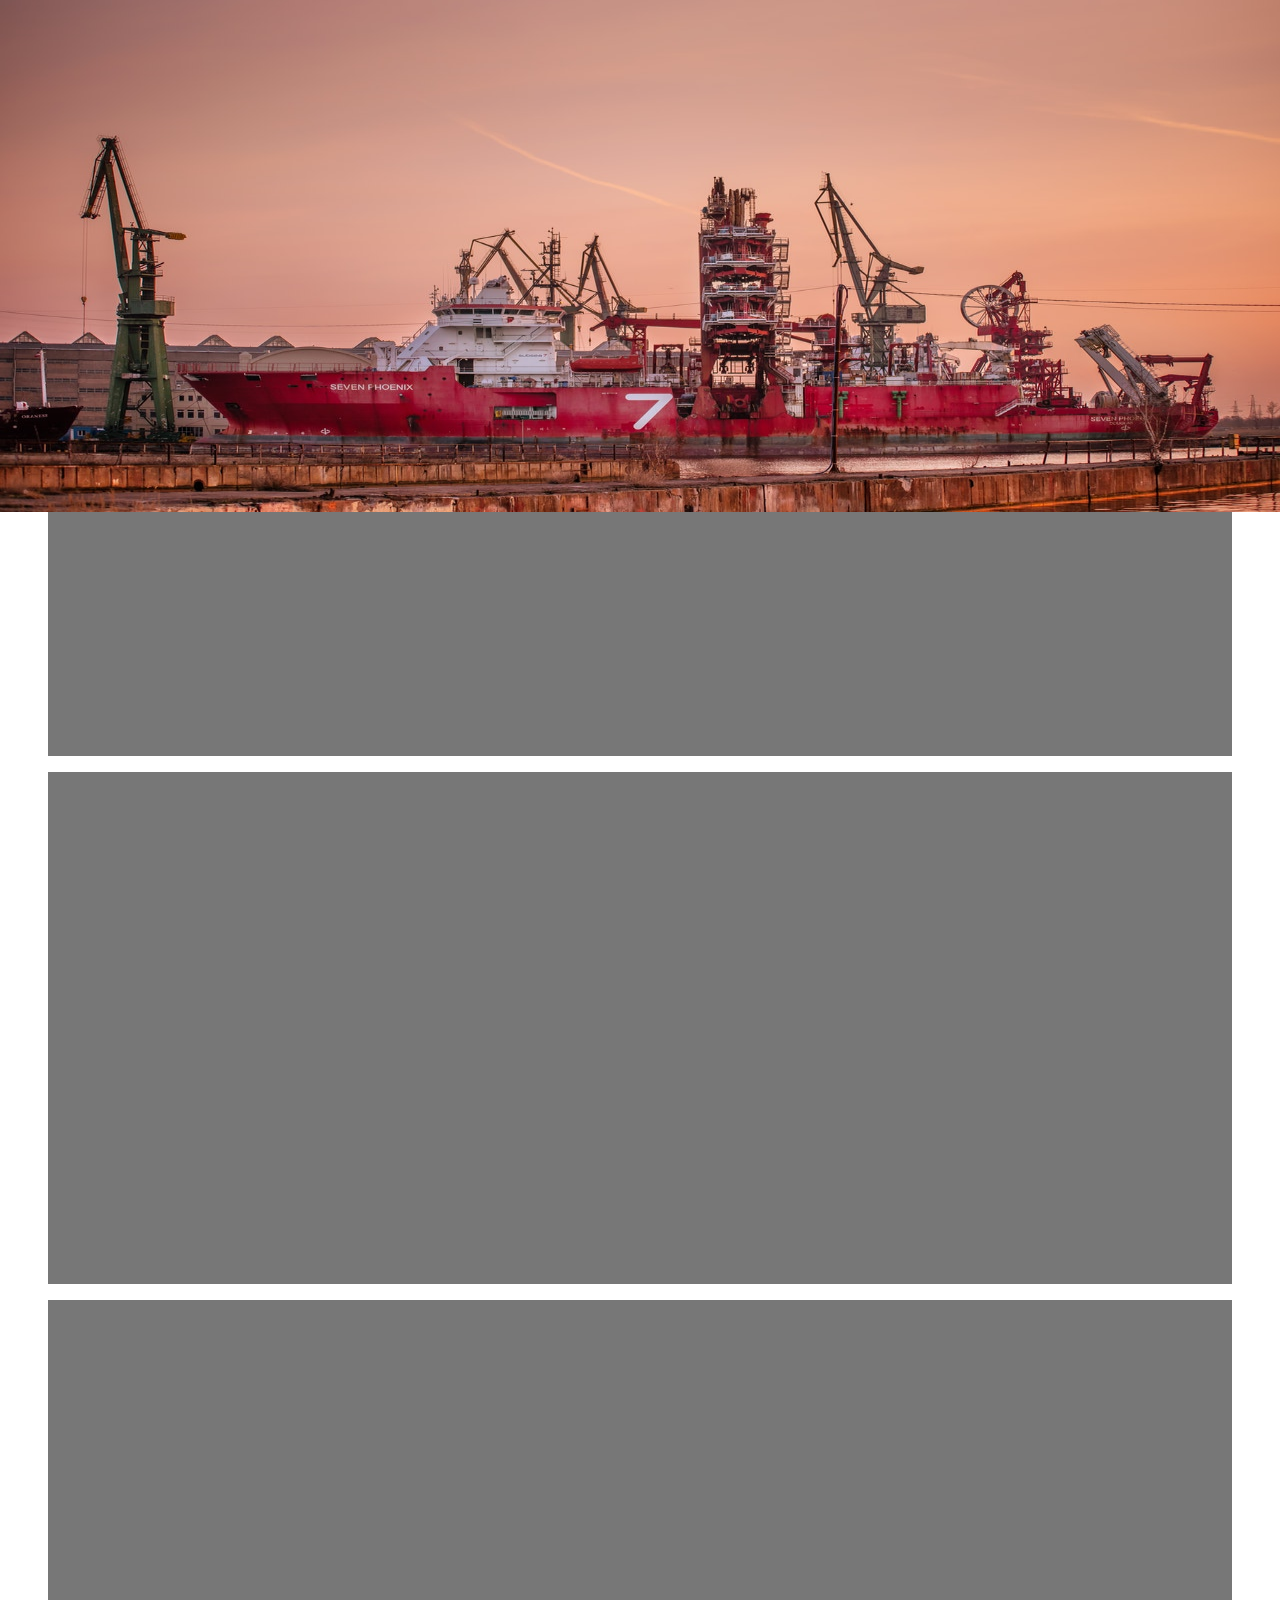
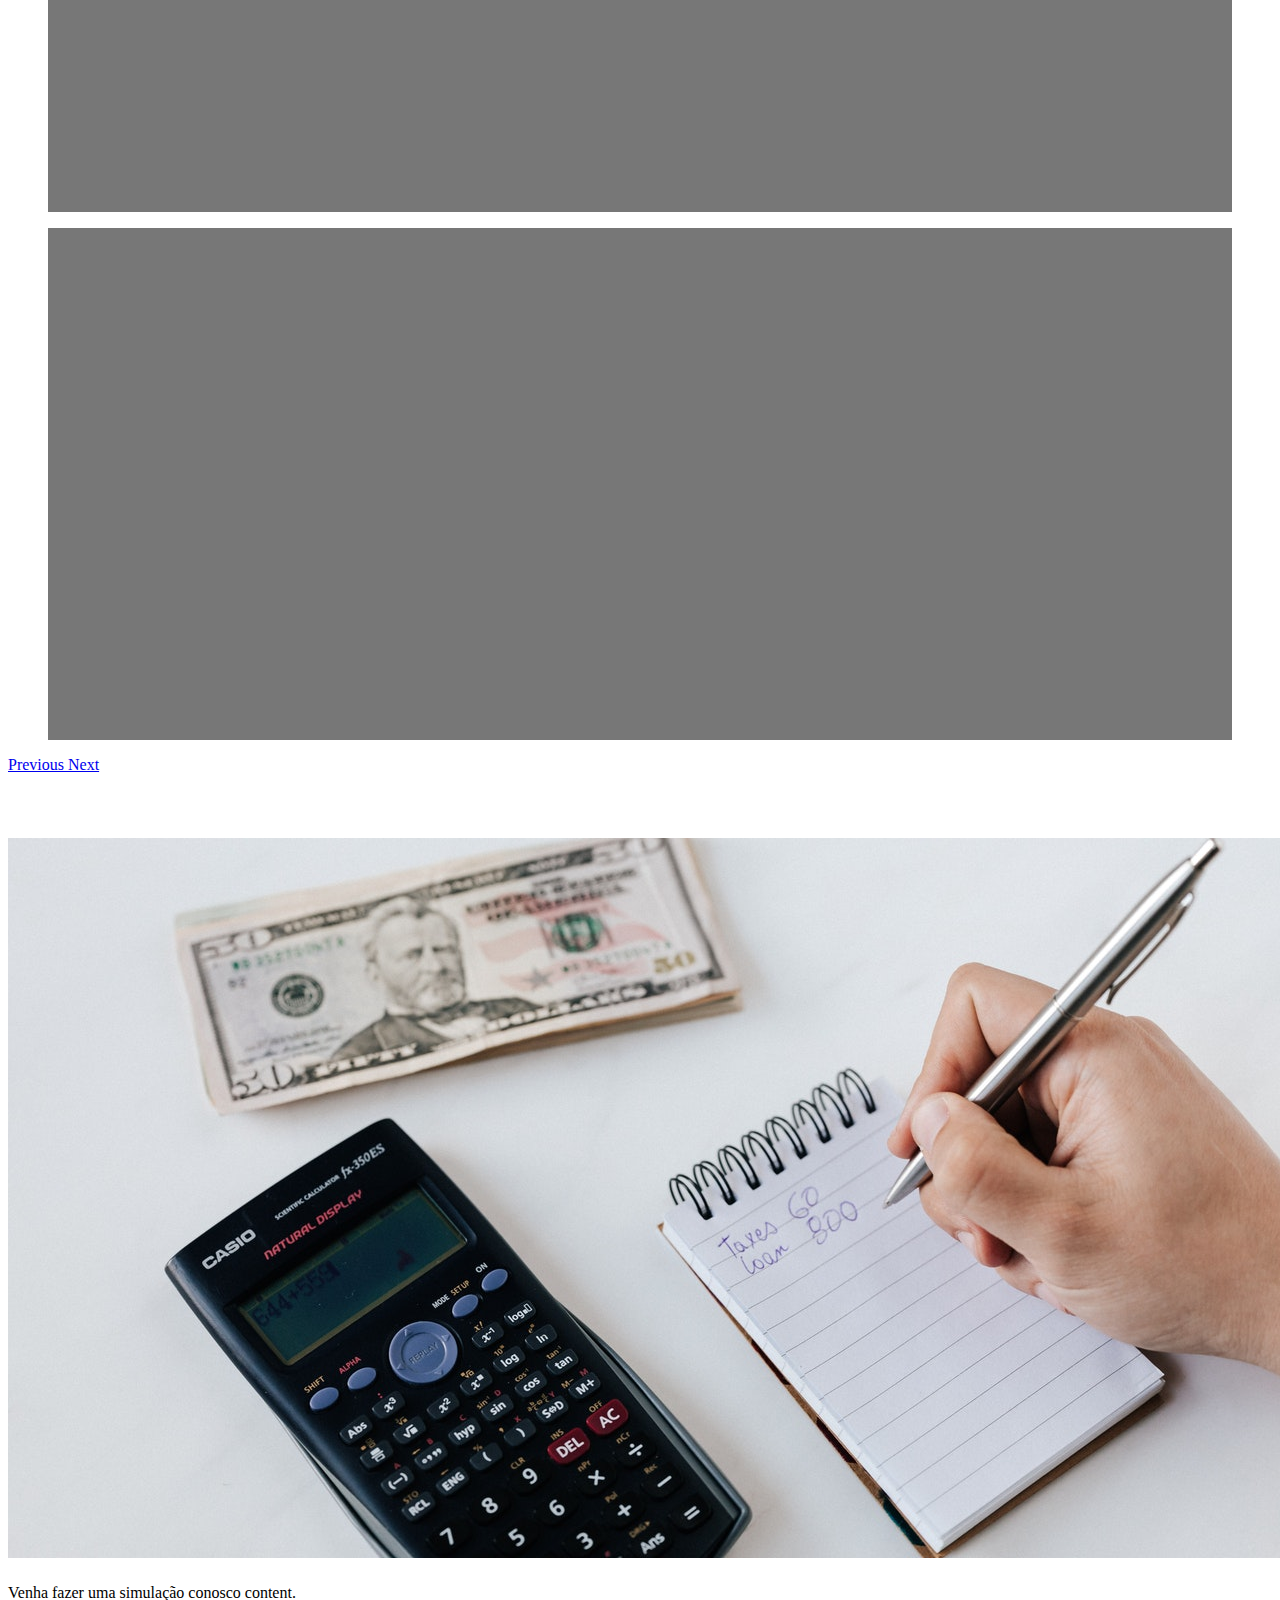
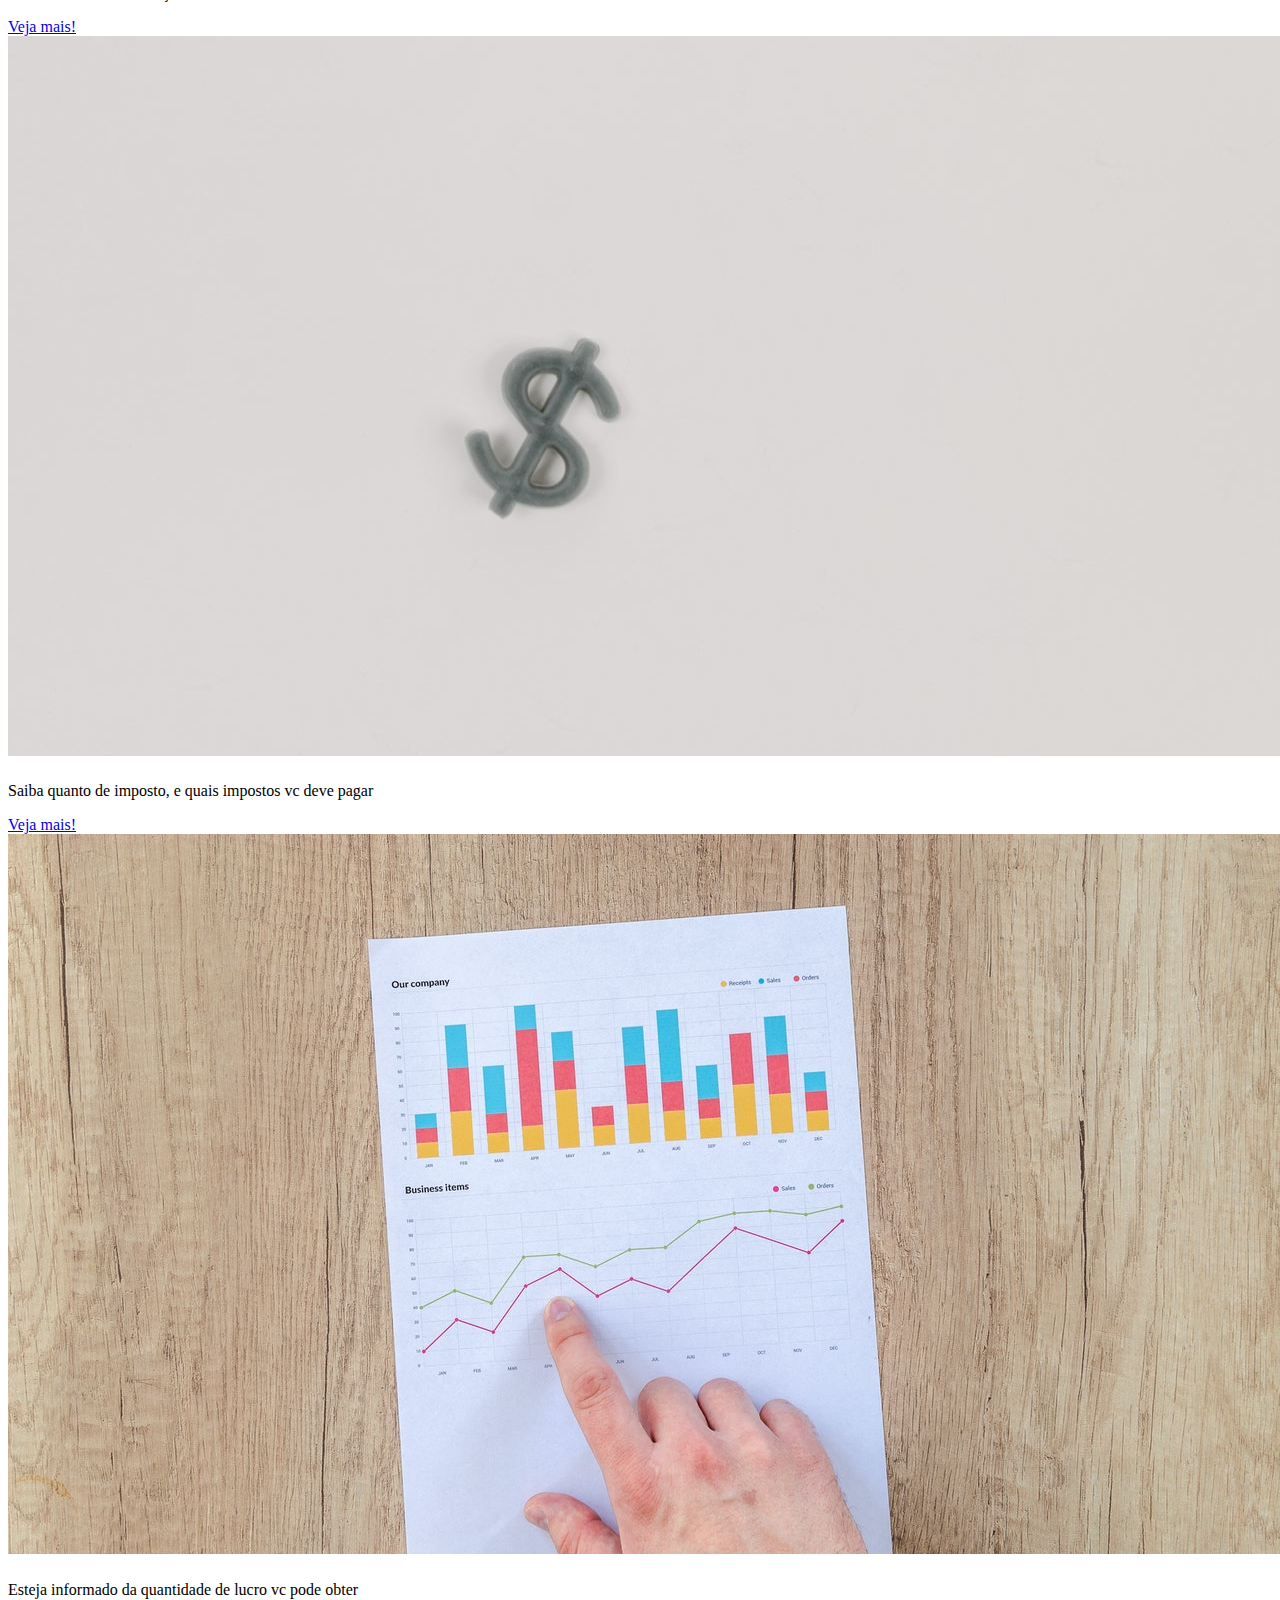
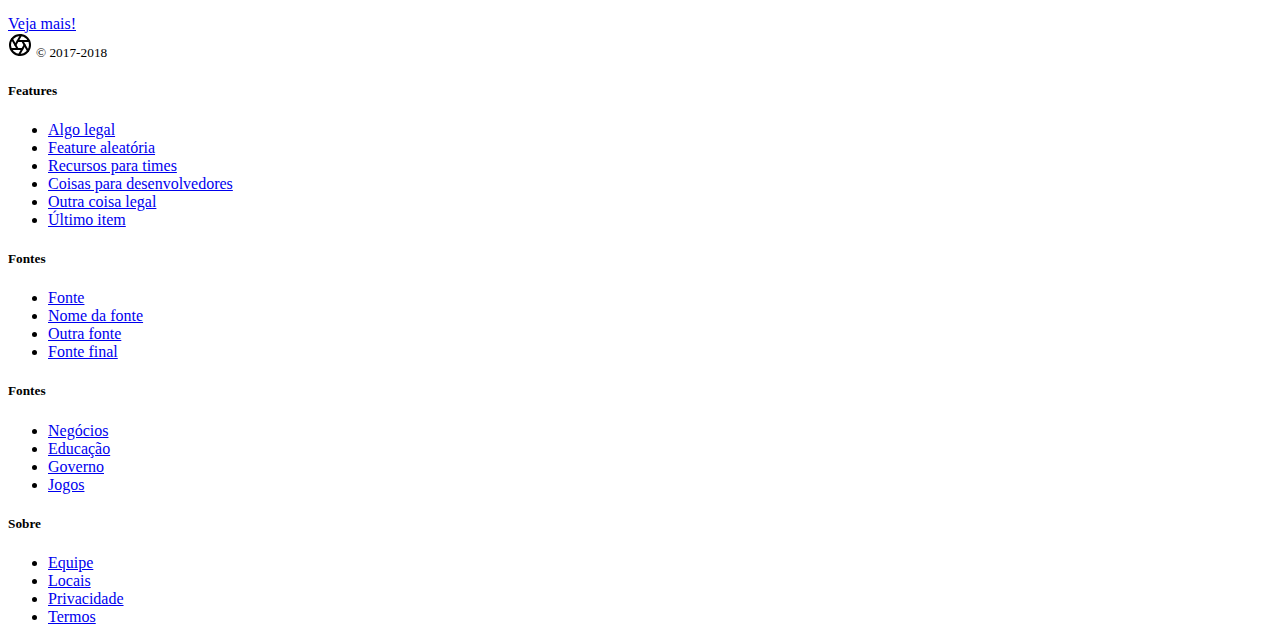
<file: index.html>
<!DOCTYPE html>
<html lang="pt-br">

<head>
    <meta charset="UTF-8">
    <meta http-equiv="X-UA-Compatible" content="IE=edge">
    <meta name="viewport" content="width=device-width, initial-scale=1.0">
    <link rel="stylesheet" href="https://stackpath.bootstrapcdn.com/bootstrap/4.1.3/css/bootstrap.min.css"
        integrity="sha384-MCw98/SFnGE8fJT3GXwEOngsV7Zt27NXFoaoApmYm81iuXoPkFOJwJ8ERdknLPMO" crossorigin="anonymous">
    <link rel="stylesheet" href="style.css">
    <link rel="shortcut icon" href="imagens/Logo__Start-Inportaçoes.png" type="image/x-icon">
    <title>Start-Importações</title>
</head>

<body>
    <!--Header-->
    <header>
        <!--Nav-->
        <nav class="navbar navbar-expand-lg navbar-light bg-light">
            <!--Logo-->
            <a class="navbar-brand d-flex align-items-center" href="index.html">
                <img src="imagens/Logo__Start-Inportaçoes.png" width="40" height="40" class="d-inline-block align-top"
                    alt="">
                <Strong class="ml-2">Start-Importações</Strong>
            </a>
            <!--End Logo-->

            <!--Button Responsive-->
            <button class="navbar-toggler" type="button" data-toggle="collapse" data-target="#navbarNav"
                aria-controls="navbarNav" aria-expanded="false" aria-label="Alterna navegação">
                <span class="navbar-toggler-icon"></span>
            </button>
            <!-- End Button Responsive-->

            <!--Links-->
            <section class="collapse navbar-collapse" id="navbarNav">
                <ul class="navbar-nav ml-auto">
                    <li class="nav-item active">
                        <a class="nav-link" href="#">Home <span class="sr-only">(Página atual)</span></a>
                    </li>
                    <li class="nav-item">
                        <a class="nav-link" href="simulacao.html">Simulação</a>
                    </li>
                    <li class="nav-item">
                        <a class="nav-link" href="#"></a>
                    </li>
                    <li class="nav-item">
                        <a class="nav-link disabled" href="#"></a>
                    </li>
                </ul>
            </section>
            <!--End Links-->
        </nav>
        <!--End Nav-->
    </header>
    <!--Header-->

    <!--Banner rotativo-->
    <section id="myCarousel" class="carousel slide" data-ride="carousel">
        <!--Botão de ação baixo-->
        <ol class="carousel-indicators">
            <li data-target="#myCarousel" data-slide-to="0" class="active"></li>
            <li data-target="#myCarousel" data-slide-to="1"></li>
            <li data-target="#myCarousel" data-slide-to="2"></li>
            <li data-target="#myCarousel" data-slide-to="3"></li>
        </ol>
        <!--End Botão de ação baixo-->

        <!--Banner-->
        <article class="carousel-inner">
            <figure class="carousel-item active">
                <img class="first-slide" src="imagens/Fechando-negocio.jpg" alt="First slide">
            </figure>
            <figure class="carousel-item">
                <img class="second-slide" src="imagens/trabalhadores-nas-docas .jpg"
                    alt="Second slide">
            </figure>
            <figure class="carousel-item">
                <img class="third-slide" src="imagens/porto.jpg" alt="Third slide">
            </figure>
            <figure class="carousel-item">
                <img class="third-slide" src="imagens/navio-cargueiro.jpg"
                    alt="Third slide">
            </figure>
            <!--End Banner-->

        </article>
        <!--Botão de ação lateral-->
        <a class="carousel-control-prev" href="#myCarousel" role="button" data-slide="prev">
            <span class="carousel-control-prev-icon" aria-hidden="true"></span>
            <span class="sr-only">Previous</span>
        </a>
        <a class="carousel-control-next" href="#myCarousel" role="button" data-slide="next">
            <span class="carousel-control-next-icon" aria-hidden="true"></span>
            <span class="sr-only">Next</span>
        </a>
        <!--End Botão de ação lateral-->
    </section>
    <!--End Banner rotativo-->


    <!-- Main -->
    <main class="mt-4 mb-5">
        <!-- Container Álbuns-->
        <div class="container">
            <!-- Row -->
            <div class="row">
                <!-- Card -->
                <section class="col-sm-4">
                    <article class="card">
                        <img src="imagens/cauculadora.jpg" class="card-img-top" alt="...">
                        <!-- Body -->
                        <div class="card-body">
                            <h5 class="card-title"></h5>
                            <p class="card-text">
                                Venha fazer uma simulação conosco
                                content.</p>
                            <a href="simulacao.html" class="card-link">Veja mais!</a>
                        </div>
                        <!-- End Body -->
                    </article>
                </section>
                <!-- End Card -->

                <!-- Card -->
                <section class="col-sm-4">
                    <article class="card">
                        <img src="imagens/cifrao.jpg" class="card-img-top" alt="...">
                        <!-- Body -->
                        <div class="card-body">
                            <h5 class="card-title"></h5>
                            <p class="card-text">Saiba quanto de imposto, e quais impostos vc deve pagar 
                            </p>
                            <a href="simulacao.html" class="card-link">Veja mais!</a>
                        </div>
                        <!-- End Body -->
                    </article>
                </section>
                <!-- End Card -->

                <!-- Card -->
                <section class="col-sm-4">
                    <article class="card">
                        <img src="imagens/graficos-subindo.jpg" class="card-img-top" alt="...">
                        <!-- Body -->
                        <div class="card-body">
                            <h5 class="card-title"></h5>
                            <p class="card-text">Esteja informado da quantidade de lucro vc pode obter
                                </p>
                            <a href="simulacao.html" class=" card-link">Veja mais!</a>
                        </div>
                        <!-- End Body -->
                    </article>
                </section>
                <!-- End Card -->
            </div>
            <!-- End Row -->
        </div>
        <!-- End Container Álbuns-->
    </main>
    <!-- End Main -->

    
    <footer class="footer navbar-fixed-bottom container">
        <div class="row">
            <div class="col-12 col-md">
                <svg xmlns="http://www.w3.org/2000/svg" width="24" height="24" viewBox="0 0 24 24" fill="none"
                    stroke="currentColor" stroke-width="2" stroke-linecap="round" stroke-linejoin="round"
                    class="d-block mb-2">
                    <circle cx="12" cy="12" r="10"></circle>
                    <line x1="14.31" y1="8" x2="20.05" y2="17.94"></line>
                    <line x1="9.69" y1="8" x2="21.17" y2="8"></line>
                    <line x1="7.38" y1="12" x2="13.12" y2="2.06"></line>
                    <line x1="9.69" y1="16" x2="3.95" y2="6.06"></line>
                    <line x1="14.31" y1="16" x2="2.83" y2="16"></line>
                    <line x1="16.62" y1="12" x2="10.88" y2="21.94"></line>
                </svg>
                <small class="d-block mb-3 text-muted">&copy; 2017-2018</small>
            </div>
            <div class="col-6 col-md">
                <h5>Features</h5>
                <ul class="list-unstyled text-small">
                    <li><a class="text-muted" href="#">Algo legal</a></li>
                    <li><a class="text-muted" href="#">Feature aleatória</a></li>
                    <li><a class="text-muted" href="#">Recursos para times</a></li>
                    <li><a class="text-muted" href="#">Coisas para desenvolvedores</a></li>
                    <li><a class="text-muted" href="#">Outra coisa legal</a></li>
                    <li><a class="text-muted" href="#">Último item</a></li>
                </ul>
            </div>
            <div class="col-6 col-md">
                <h5>Fontes</h5>
                <ul class="list-unstyled text-small">
                    <li><a class="text-muted" href="#">Fonte</a></li>
                    <li><a class="text-muted" href="#">Nome da fonte</a></li>
                    <li><a class="text-muted" href="#">Outra fonte</a></li>
                    <li><a class="text-muted" href="#">Fonte final</a></li>
                </ul>
            </div>
            <div class="col-6 col-md">
                <h5>Fontes</h5>
                <ul class="list-unstyled text-small">
                    <li><a class="text-muted" href="#">Negócios</a></li>
                    <li><a class="text-muted" href="#">Educação</a></li>
                    <li><a class="text-muted" href="#">Governo</a></li>
                    <li><a class="text-muted" href="#">Jogos</a></li>
                </ul>
            </div>
            <div class="col-6 col-md">
                <h5>Sobre</h5>
                <ul class="list-unstyled text-small">
                    <li><a class="text-muted" href="#">Equipe</a></li>
                    <li><a class="text-muted" href="#">Locais</a></li>
                    <li><a class="text-muted" href="#">Privacidade</a></li>
                    <li><a class="text-muted" href="#">Termos</a></li>
                </ul>
            </div>
        </div>
    </footer>



    <script src="https://code.jquery.com/jquery-3.3.1.slim.min.js"
        integrity="sha384-q8i/X+965DzO0rT7abK41JStQIAqVgRVzpbzo5smXKp4YfRvH+8abtTE1Pi6jizo"
        crossorigin="anonymous"></script>
    <script src="https://cdnjs.cloudflare.com/ajax/libs/popper.js/1.14.3/umd/popper.min.js"
        integrity="sha384-ZMP7rVo3mIykV+2+9J3UJ46jBk0WLaUAdn689aCwoqbBJiSnjAK/l8WvCWPIPm49"
        crossorigin="anonymous"></script>
    <script src="https://stackpath.bootstrapcdn.com/bootstrap/4.1.3/js/bootstrap.min.js"
        integrity="sha384-ChfqqxuZUCnJSK3+MXmPNIyE6ZbWh2IMqE241rYiqJxyMiZ6OW/JmZQ5stwEULTy"
        crossorigin="anonymous"></script>
</body>

</html>
</file>
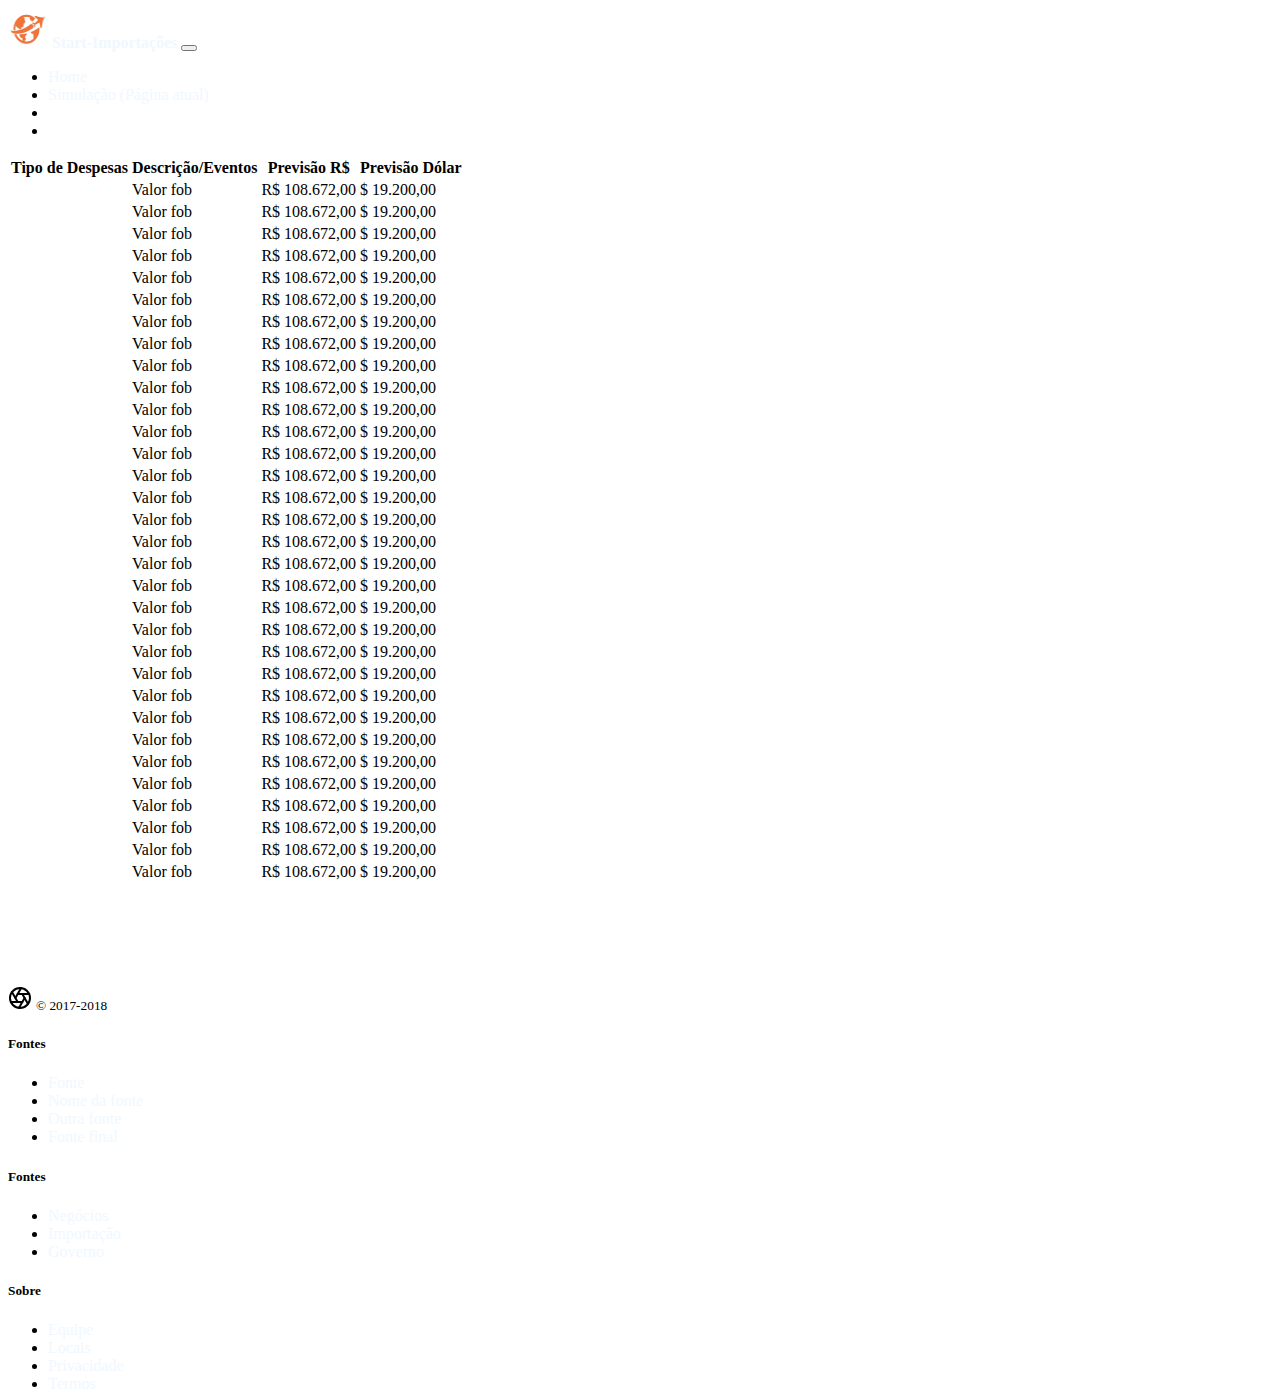
<file: Resultado.html>
<!DOCTYPE html>
<html lang="pt-br">

<head>
    <meta charset="UTF-8">
    <meta http-equiv="X-UA-Compatible" content="IE=edge">
    <meta name="viewport" content="width=device-width, initial-scale=1.0">
    <link rel="stylesheet" href="https://stackpath.bootstrapcdn.com/bootstrap/4.1.3/css/bootstrap.min.css"
        integrity="sha384-MCw98/SFnGE8fJT3GXwEOngsV7Zt27NXFoaoApmYm81iuXoPkFOJwJ8ERdknLPMO" crossorigin="anonymous">
    <link rel="stylesheet" href="rodape.css">
    <link rel="shortcut icon" href="imagens/Logo__Start-Inportaçoes.png" type="image/x-icon">
    <title>Start-Importações</title>
</head>

<body>

    <header>
        <!--Nav-->
        <nav class="navbar navbar-expand-lg navbar-light bg-light">
            <!--Logo-->
            <a class="navbar-brand d-flex align-items-center" href="index.html">
                <img src="imagens/Logo__Start-Inportaçoes.png" width="40" height="40" class="d-inline-block align-top"
                    alt="">
                <Strong class="ml-2">Start-Importações</Strong>
            </a>
            <!--End Logo-->

            <!--Button Responsive-->
            <button class="navbar-toggler" type="button" data-toggle="collapse" data-target="#navbarNav"
                aria-controls="navbarNav" aria-expanded="false" aria-label="Alterna navegação">
                <span class="navbar-toggler-icon"></span>
            </button>
            <!-- End Button Responsive-->

            <!--Links-->
            <section class="collapse navbar-collapse" id="navbarNav">
                <ul class="navbar-nav ml-auto">
                    <li class="nav-item ">
                        <a class="nav-link" href="index.html">Home </a>
                    </li>
                    <li class="nav-item active">
                        <a class="nav-link" href="simulacao.html">Simulação <span class="sr-only">(Página
                                atual)</span></a>
                    </li>
                    <li class="nav-item">
                        <a class="nav-link" href="#"></a>
                    </li>
                    <li class="nav-item">
                        <a class="nav-link disabled" href="#"></a>
                    </li>
                </ul>
            </section>
            <!--End Links-->
        </nav>
        <!--End Nav-->
    </header>
    <!--Header-->

    <div class="content container  my-xl-5">
        <table class="table ">
            <thead>
                <tr>
                    <th >Tipo de Despesas</th>
                    <th >Descrição/Eventos</th>
                    <th>Previsão R$</th>
                    <th>Previsão Dólar</th>
                </tr>
                <tbody>
                    <tr>
                        <td></td>
                        <td>Valor fob</td>
                        <td>R$ 108.672,00</td>
                        <td>$ 19.200,00</td>
                    </tr>
                    <tr>
                        <td></td>
                        <td>Valor fob</td>
                        <td>R$ 108.672,00</td>
                        <td>$ 19.200,00</td>
                    </tr>
                    <tr>
                        <td></td>
                        <td>Valor fob</td>
                        <td>R$ 108.672,00</td>
                        <td>$ 19.200,00</td>
                    </tr>
                    <tr>
                        <td></td>
                        <td>Valor fob</td>
                        <td>R$ 108.672,00</td>
                        <td>$ 19.200,00</td>
                    </tr>
                    <tr>
                        <td></td>
                        <td>Valor fob</td>
                        <td>R$ 108.672,00</td>
                        <td>$ 19.200,00</td>
                    </tr>
                    <tr>
                        <td></td>
                        <td>Valor fob</td>
                        <td>R$ 108.672,00</td>
                        <td>$ 19.200,00</td>
                    </tr>
                    <tr>
                        <td></td>
                        <td>Valor fob</td>
                        <td>R$ 108.672,00</td>
                        <td>$ 19.200,00</td>
                    </tr>
                    <tr>
                        <td></td>
                        <td>Valor fob</td>
                        <td>R$ 108.672,00</td>
                        <td>$ 19.200,00</td>
                    </tr>
                    <tr>
                        <td></td>
                        <td>Valor fob</td>
                        <td>R$ 108.672,00</td>
                        <td>$ 19.200,00</td>
                    </tr>
                    <tr>
                        <td></td>
                        <td>Valor fob</td>
                        <td>R$ 108.672,00</td>
                        <td>$ 19.200,00</td>
                    </tr>
                    <tr>
                        <td></td>
                        <td>Valor fob</td>
                        <td>R$ 108.672,00</td>
                        <td>$ 19.200,00</td>
                    </tr>
                    <tr>
                        <td></td>
                        <td>Valor fob</td>
                        <td>R$ 108.672,00</td>
                        <td>$ 19.200,00</td>
                    </tr>
                    <tr>
                        <td></td>
                        <td>Valor fob</td>
                        <td>R$ 108.672,00</td>
                        <td>$ 19.200,00</td>
                    </tr>
                    <tr>
                        <td></td>
                        <td>Valor fob</td>
                        <td>R$ 108.672,00</td>
                        <td>$ 19.200,00</td>
                    </tr>
                    <tr>
                        <td></td>
                        <td>Valor fob</td>
                        <td>R$ 108.672,00</td>
                        <td>$ 19.200,00</td>
                    </tr>
                    <tr>
                        <td></td>
                        <td>Valor fob</td>
                        <td>R$ 108.672,00</td>
                        <td>$ 19.200,00</td>
                    </tr>
                    <tr>
                        <td></td>
                        <td>Valor fob</td>
                        <td>R$ 108.672,00</td>
                        <td>$ 19.200,00</td>
                    </tr>
                    <tr>
                        <td></td>
                        <td>Valor fob</td>
                        <td>R$ 108.672,00</td>
                        <td>$ 19.200,00</td>
                    </tr>
                    <tr>
                        <td></td>
                        <td>Valor fob</td>
                        <td>R$ 108.672,00</td>
                        <td>$ 19.200,00</td>
                    </tr>
                    <tr>
                        <td></td>
                        <td>Valor fob</td>
                        <td>R$ 108.672,00</td>
                        <td>$ 19.200,00</td>
                    </tr>
                    <tr>
                        <td></td>
                        <td>Valor fob</td>
                        <td>R$ 108.672,00</td>
                        <td>$ 19.200,00</td>
                    </tr>
                    <tr>
                        <td></td>
                        <td>Valor fob</td>
                        <td>R$ 108.672,00</td>
                        <td>$ 19.200,00</td>
                    </tr>
                    <tr>
                        <td></td>
                        <td>Valor fob</td>
                        <td>R$ 108.672,00</td>
                        <td>$ 19.200,00</td>
                    </tr>
                    <tr>
                        <td></td>
                        <td>Valor fob</td>
                        <td>R$ 108.672,00</td>
                        <td>$ 19.200,00</td>
                    </tr>
                    <tr>
                        <td></td>
                        <td>Valor fob</td>
                        <td>R$ 108.672,00</td>
                        <td>$ 19.200,00</td>
                    </tr>
                    <tr>
                        <td></td>
                        <td>Valor fob</td>
                        <td>R$ 108.672,00</td>
                        <td>$ 19.200,00</td>
                    </tr>
                    <tr>
                        <td></td>
                        <td>Valor fob</td>
                        <td>R$ 108.672,00</td>
                        <td>$ 19.200,00</td>
                    </tr>
                    <tr>
                        <td></td>
                        <td>Valor fob</td>
                        <td>R$ 108.672,00</td>
                        <td>$ 19.200,00</td>
                    </tr>
                    <tr>
                        <td></td>
                        <td>Valor fob</td>
                        <td>R$ 108.672,00</td>
                        <td>$ 19.200,00</td>
                    </tr>
                    <tr>
                        <td></td>
                        <td>Valor fob</td>
                        <td>R$ 108.672,00</td>
                        <td>$ 19.200,00</td>
                    </tr>
                    <tr>
                        <td></td>
                        <td>Valor fob</td>
                        <td>R$ 108.672,00</td>
                        <td>$ 19.200,00</td>
                    </tr>
                    <tr>
                        <td></td>
                        <td>Valor fob</td>
                        <td>R$ 108.672,00</td>
                        <td>$ 19.200,00</td>
                    </tr>

                </tbody>
            </thead>
        </table>
    </div>


    <!--Rodapé-->
    <footer class="footer navbar-fixed-bottom container">
        <div class="row">
            <div class="col-6 col-md">
                <svg xmlns="http://www.w3.org/2000/svg" width="24" height="24" viewBox="0 0 24 24" fill="none"
                    stroke="currentColor" stroke-width="2" stroke-linecap="round" stroke-linejoin="round"
                    class="d-block mb-2">
                    <circle cx="12" cy="12" r="10"></circle>
                    <line x1="14.31" y1="8" x2="20.05" y2="17.94"></line>
                    <line x1="9.69" y1="8" x2="21.17" y2="8"></line>
                    <line x1="7.38" y1="12" x2="13.12" y2="2.06"></line>
                    <line x1="9.69" y1="16" x2="3.95" y2="6.06"></line>
                    <line x1="14.31" y1="16" x2="2.83" y2="16"></line>
                    <line x1="16.62" y1="12" x2="10.88" y2="21.94"></line>
                </svg>
                <small class="list-unstyled text-small">&copy; 2017-2018</small>
            </div>
            <div class="col-6 col-md">
                <h5>Fontes</h5>
                <ul class="list-unstyled text-small">
                    <li><a class="text-muted" href="#">Fonte</a></li>
                    <li><a class="text-muted" href="#">Nome da fonte</a></li>
                    <li><a class="text-muted" href="#">Outra fonte</a></li>
                    <li><a class="text-muted" href="#">Fonte final</a></li>
                </ul>
            </div>
            <div class="col-6 col-md">
                <h5>Fontes</h5>
                <ul class="list-unstyled text-small">
                    <li><a class="text-muted" href="#">Negócios</a></li>
                    <li><a class="text-muted" href="#">Importação</a></li>
                    <li><a class="text-muted" href="#">Governo</a></li>
                </ul>
            </div>
            <div class="col-6 col-md">
                <h5>Sobre</h5>
                <ul class="list-unstyled text-small">
                    <li><a class="text-muted" href="#">Equipe</a></li>
                    <li><a class="text-muted" href="#">Locais</a></li>
                    <li><a class="text-muted" href="#">Privacidade</a></li>
                    <li><a class="text-muted" href="#">Termos</a></li>
                </ul>
            </div>
        </div>
    </footer>
    <!--End Rodapé-->

    <script src="https://code.jquery.com/jquery-3.3.1.slim.min.js"
        integrity="sha384-q8i/X+965DzO0rT7abK41JStQIAqVgRVzpbzo5smXKp4YfRvH+8abtTE1Pi6jizo"
        crossorigin="anonymous"></script>
    <script src="https://cdnjs.cloudflare.com/ajax/libs/popper.js/1.14.3/umd/popper.min.js"
        integrity="sha384-ZMP7rVo3mIykV+2+9J3UJ46jBk0WLaUAdn689aCwoqbBJiSnjAK/l8WvCWPIPm49"
        crossorigin="anonymous"></script>
    <script src="https://stackpath.bootstrapcdn.com/bootstrap/4.1.3/js/bootstrap.min.js"
        integrity="sha384-ChfqqxuZUCnJSK3+MXmPNIyE6ZbWh2IMqE241rYiqJxyMiZ6OW/JmZQ5stwEULTy"
        crossorigin="anonymous"></script>
</body>

</html>
</file>
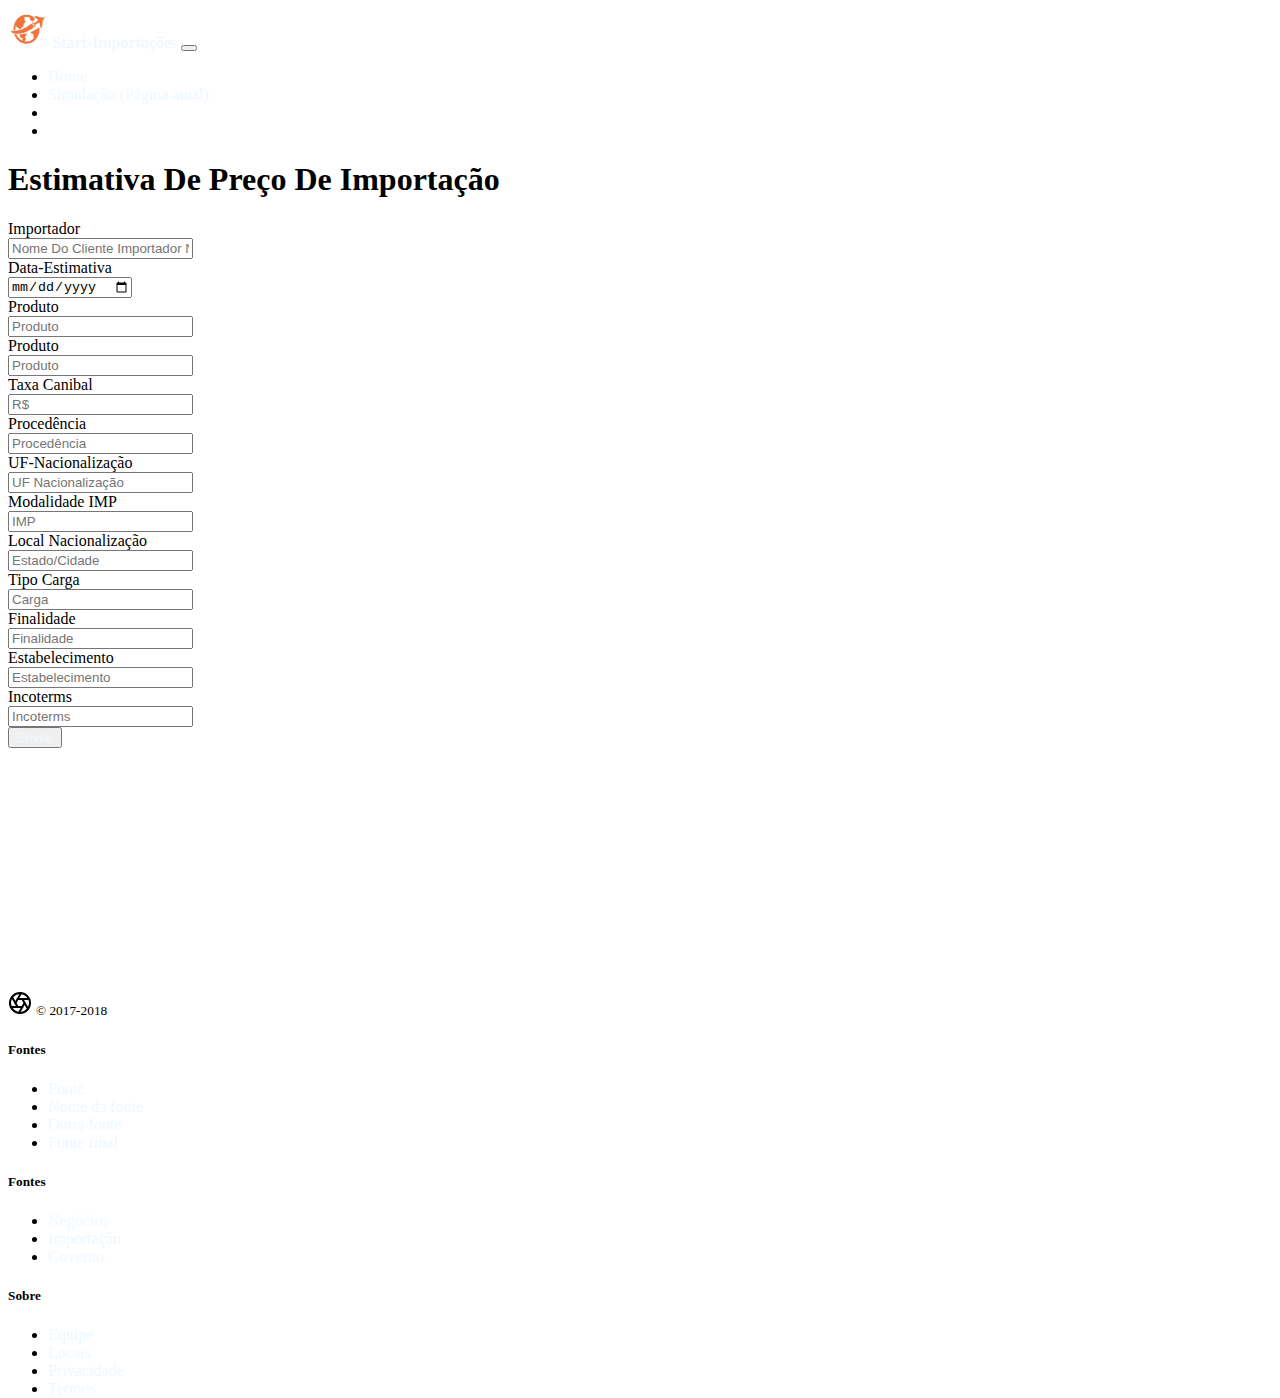
<file: simulacao.html>
<!DOCTYPE html>
<html lang="pt-br">

<head>
    <meta charset="UTF-8">
    <meta http-equiv="X-UA-Compatible" content="IE=edge">
    <meta name="viewport" content="width=device-width, initial-scale=1.0">
    <link rel="stylesheet" href="https://stackpath.bootstrapcdn.com/bootstrap/4.1.3/css/bootstrap.min.css"
        integrity="sha384-MCw98/SFnGE8fJT3GXwEOngsV7Zt27NXFoaoApmYm81iuXoPkFOJwJ8ERdknLPMO" crossorigin="anonymous">
    <link rel="stylesheet" href="rodape.css">
    <link rel="shortcut icon" href="imagens/Logo__Start-Inportaçoes.png" type="image/x-icon">
    <title>Start-Importações</title>
</head>

<body>

    <header>
        <!--Nav-->
        <nav class="navbar navbar-expand-lg navbar-light bg-light">
            <!--Logo-->
            <a class="navbar-brand d-flex align-items-center" href="index.html">
                <img src="imagens/Logo__Start-Inportaçoes.png" width="40" height="40" class="d-inline-block align-top"
                    alt="">
                <Strong class="ml-2">Start-Importações</Strong>
            </a>
            <!--End Logo-->

            <!--Button Responsive-->
            <button class="navbar-toggler" type="button" data-toggle="collapse" data-target="#navbarNav"
                aria-controls="navbarNav" aria-expanded="false" aria-label="Alterna navegação">
                <span class="navbar-toggler-icon"></span>
            </button>
            <!-- End Button Responsive-->

            <!--Links-->
            <section class="collapse navbar-collapse" id="navbarNav">
                <ul class="navbar-nav ml-auto">
                    <li class="nav-item ">
                        <a class="nav-link" href="index.html">Home </a>
                    </li>
                    <li class="nav-item active">
                        <a class="nav-link" href="simulacao.html">Simulação <span class="sr-only">(Página
                                atual)</span></a>
                    </li>
                    <li class="nav-item">
                        <a class="nav-link" href="#"></a>
                    </li>
                    <li class="nav-item">
                        <a class="nav-link disabled" href="#"></a>
                    </li>
                </ul>
            </section>
            <!--End Links-->
        </nav>
        <!--End Nav-->
    </header>
    <!--Header-->

    <form class="content container center-block p-3">
        <div class="container-fluid center-block  m-5">
            <h1>Estimativa De Preço De Importação</h1>
        </div>
        <!--Linha 1-->
        <div class="row">
            <div class="form-row row col-6">
                <label for="Importador" class="col-sm-4  col-form-label">Importador</label>
                <div>
                    <input type="text" class="form-control" id="Importador" placeholder="Nome Do Cliente Importador No Brasil">
                </div>
            </div>
            <div class="form-row row col-6">
                <label for="Data" class="col-sm-4 col-form-label ">Data-Estimativa</label>
                <div>
                    <input type="date" class="form-control" id="Data" placeholder="Data">
                </div>
            </div>
        </div>
        <!--End Linha 1-->

        <!--Linha 2-->
        <div class="row mt-2">
            <div class="form-row row col-6">
                <label for="Produto" class="col-sm-4  col-form-label">Produto</label>
                <div>
                    <input type="number" class="form-control" id="Produto" placeholder="Produto">
                </div>
            </div>
        </div>
        <!--End Linha 2-->

        <!--Linha 3-->
        <div class="row mt-2">
            <div class="form-row row col-6">
                <label for="Produto" class="col-sm-4  col-form-label">Produto</label>
                <div>
                    <input type="text" class="form-control" id="Produto" placeholder="Produto">
                </div>
            </div>
            <div class="form-row row col-6">
                <label for="Taxa" class="col-sm-4 col-form-label ">Taxa Canibal</label>
                <div>
                    <input type="number" class="form-control" id="Taxa" placeholder="R$">
                </div>
            </div>
        </div>
        <!--End Linha 3-->

        <!--Linha 4-->
        <div class="row mt-2">
            <div class="form-row row col-6">
                <label for="Procedência" class="col-sm-4  col-form-label">Procedência</label>
                <div>
                    <input type="text" class="form-control" id="Procedência" placeholder="Procedência">
                </div>
            </div>
            <div class="form-row row col-6">
                <label for="UF" class="col-sm-4 col-form-label ">UF-Nacionalização</label>
                <div>
                    <input type="text" class="form-control" id="UF" placeholder="UF Nacionalização">
                </div>
            </div>
        </div>
        <!--End Linha 4-->

        <!--Linha 5-->
        <div class="row mt-2">
            <div class="form-row row col-6">
                <label for="IMP" class="col-sm-4  col-form-label">Modalidade IMP</label>
                <div>
                    <input type="text" class="form-control" id="IMP" placeholder="IMP">
                </div>
            </div>
            <div class="form-row row col-6">
                <label for="Local" class="col-sm-4 col-form-label ">Local Nacionalização</label>
                <div>
                    <input type="text" class="form-control" id="Local" placeholder="Estado/Cidade">
                </div>
            </div>
        </div>
        <!--End Linha 5-->

        <!--Linha 6-->
        <div class="row mt-2">
            <div class="form-row row col-6">
                <label for="Carga" class="col-sm-4  col-form-label">Tipo Carga</label>
                <div>
                    <input type="text" class="form-control" id="Carga" placeholder="Carga">
                </div>
            </div>
            <div class="form-row row col-6">
                <label for="Finalidade" class="col-sm-4 col-form-label ">Finalidade</label>
                <div>
                    <input type="text" class="form-control" id="Finalidade" placeholder="Finalidade">
                </div>
            </div>
        </div>
        <!--End Linha 6-->

        <!--Linha 7-->
        <div class="row mt-2">
            <div class="form-row row col-6">
                <label for="Estabelecimento" class="col-sm-4  col-form-label">Estabelecimento</label>
                <div>
                    <input type="text" class="form-control" id="Estabelecimento" placeholder="Estabelecimento">
                </div>
            </div>
            <div class="form-row row col-6">
                <label for="Incoterms" class="col-sm-4 col-form-label ">Incoterms</label>
                <div>
                    <input type="text" class="form-control" id="Incoterms" placeholder="Incoterms">
                </div>
            </div>
        </div>
        <!--End Linha 7-->

        <div class="mt-5">
            <button class="btn btn-primary" type="submit"><a href="Resultado.html">Enviar</a></button>
        </div>
    </form>


    <!--Rodapé-->
    <footer class="footer navbar-fixed-bottom container">
        <div class="row">
            <div class="col-6 col-md">
                <svg xmlns="http://www.w3.org/2000/svg" width="24" height="24" viewBox="0 0 24 24" fill="none"
                    stroke="currentColor" stroke-width="2" stroke-linecap="round" stroke-linejoin="round"
                    class="d-block mb-2">
                    <circle cx="12" cy="12" r="10"></circle>
                    <line x1="14.31" y1="8" x2="20.05" y2="17.94"></line>
                    <line x1="9.69" y1="8" x2="21.17" y2="8"></line>
                    <line x1="7.38" y1="12" x2="13.12" y2="2.06"></line>
                    <line x1="9.69" y1="16" x2="3.95" y2="6.06"></line>
                    <line x1="14.31" y1="16" x2="2.83" y2="16"></line>
                    <line x1="16.62" y1="12" x2="10.88" y2="21.94"></line>
                </svg>
                <small class="list-unstyled text-small">&copy; 2017-2018</small>
            </div>
            <div class="col-6 col-md">
                <h5>Fontes</h5>
                <ul class="list-unstyled text-small">
                    <li><a class="text-muted" href="#">Fonte</a></li>
                    <li><a class="text-muted" href="#">Nome da fonte</a></li>
                    <li><a class="text-muted" href="#">Outra fonte</a></li>
                    <li><a class="text-muted" href="#">Fonte final</a></li>
                </ul>
            </div>
            <div class="col-6 col-md">
                <h5>Fontes</h5>
                <ul class="list-unstyled text-small">
                    <li><a class="text-muted" href="#">Negócios</a></li>
                    <li><a class="text-muted" href="#">Importação</a></li>
                    <li><a class="text-muted" href="#">Governo</a></li>
                </ul>
            </div>
            <div class="col-6 col-md">
                <h5>Sobre</h5>
                <ul class="list-unstyled text-small">
                    <li><a class="text-muted" href="#">Equipe</a></li>
                    <li><a class="text-muted" href="#">Locais</a></li>
                    <li><a class="text-muted" href="#">Privacidade</a></li>
                    <li><a class="text-muted" href="#">Termos</a></li>
                </ul>
            </div>
        </div>
    </footer>
    <!--End Rodapé-->

    <script src="https://code.jquery.com/jquery-3.3.1.slim.min.js"
        integrity="sha384-q8i/X+965DzO0rT7abK41JStQIAqVgRVzpbzo5smXKp4YfRvH+8abtTE1Pi6jizo"
        crossorigin="anonymous"></script>
    <script src="https://cdnjs.cloudflare.com/ajax/libs/popper.js/1.14.3/umd/popper.min.js"
        integrity="sha384-ZMP7rVo3mIykV+2+9J3UJ46jBk0WLaUAdn689aCwoqbBJiSnjAK/l8WvCWPIPm49"
        crossorigin="anonymous"></script>
    <script src="https://stackpath.bootstrapcdn.com/bootstrap/4.1.3/js/bootstrap.min.js"
        integrity="sha384-ChfqqxuZUCnJSK3+MXmPNIyE6ZbWh2IMqE241rYiqJxyMiZ6OW/JmZQ5stwEULTy"
        crossorigin="anonymous"></script>
</body>

</html>
</file>
<file: style.css>
@charset "UTF-8";
@import url('https://fonts.googleapis.com/css2?family=Fjalla+One&family=Josefin+Sans:ital,wght@0,100;0,200;0,300;0,400;0,500;0,600;0,700;1,100;1,200;1,300;1,400;1,500;1,600;1,700&family=Noto+Sans:ital,wght@0,100;0,200;0,300;0,400;0,500;0,600;0,700;0,800;0,900;1,100;1,200;1,300;1,400;1,500;1,600;1,700;1,800;1,900&display=swap');

/*(Conteúdo)font-family: 'Fjalla One', sans-serif;
(Titulo Logo)font-family: 'Josefin Sans', sans-serif;
(Titulo Do Conteúdo)font-family: 'Noto Sans', sans-serif;*/

/* GLOBAL STYLES
-------------------------------------------------- */




/* CUSTOMIZE THE CAROUSEL
  -------------------------------------------------- */

/* Carousel base class */
.carousel {
    margin-bottom: 4rem;
}

/* Since positioning the image, we need to help out the caption */
.carousel-caption {
    bottom: 3rem;
    z-index: 10;
}

/* Declare heights because of positioning of img element */
.carousel-item {
    height: 32rem;
    background-color: #777;
}



.carousel-item>img {
    position: absolute;
    top: 0;
    left: 0;
    right: 0;
    min-width: 100%;
    height: 32rem;
}


/* MARKETING CONTENT
  -------------------------------------------------- */

/* Center align the text within the three columns below the carousel */
.marketing .col-lg-4 {
    margin-bottom: 1.5rem;
    text-align: center;
}

.marketing h2 {
    font-weight: 400;
}

.marketing .col-lg-4 p {
    margin-right: .75rem;
    margin-left: .75rem;
}


/* Featurettes
  ------------------------- */

.featurette-divider {
    margin: 5rem 0;
    /* Space out the Bootstrap <hr> more */
}

/* Thin out the marketing headings */
.featurette-heading {
    font-weight: 300;
    line-height: 1;
    letter-spacing: -.05rem;
}




/* RESPONSIVE CSS
  -------------------------------------------------- */

@media (min-width: 40em) {

    /* Bump up size of carousel content */
    .carousel-caption p {
        margin-bottom: 1.25rem;
        font-size: 1.25rem;
        line-height: 1.4;
    }

    .featurette-heading {
        font-size: 50px;
    }
}

@media (min-width: 62em) {
    .featurette-heading {
        margin-top: 7rem;
    }
}
</file>
<file: rodape.css>
.content {
    min-height: calc(100vh - 70px);
}

.footer {
    height: 50px;
}


a:link{
    color: aliceblue;
    text-decoration: none;
}
a:visited{
    color: aliceblue;
    text-decoration: none;
}
a:hover{
    color: aliceblue;
    text-decoration: none;
}
a:focus{
    color: aliceblue;
    text-decoration: none;
}
a:active{
    color: aliceblue;
    text-decoration: none;
}
</file>
